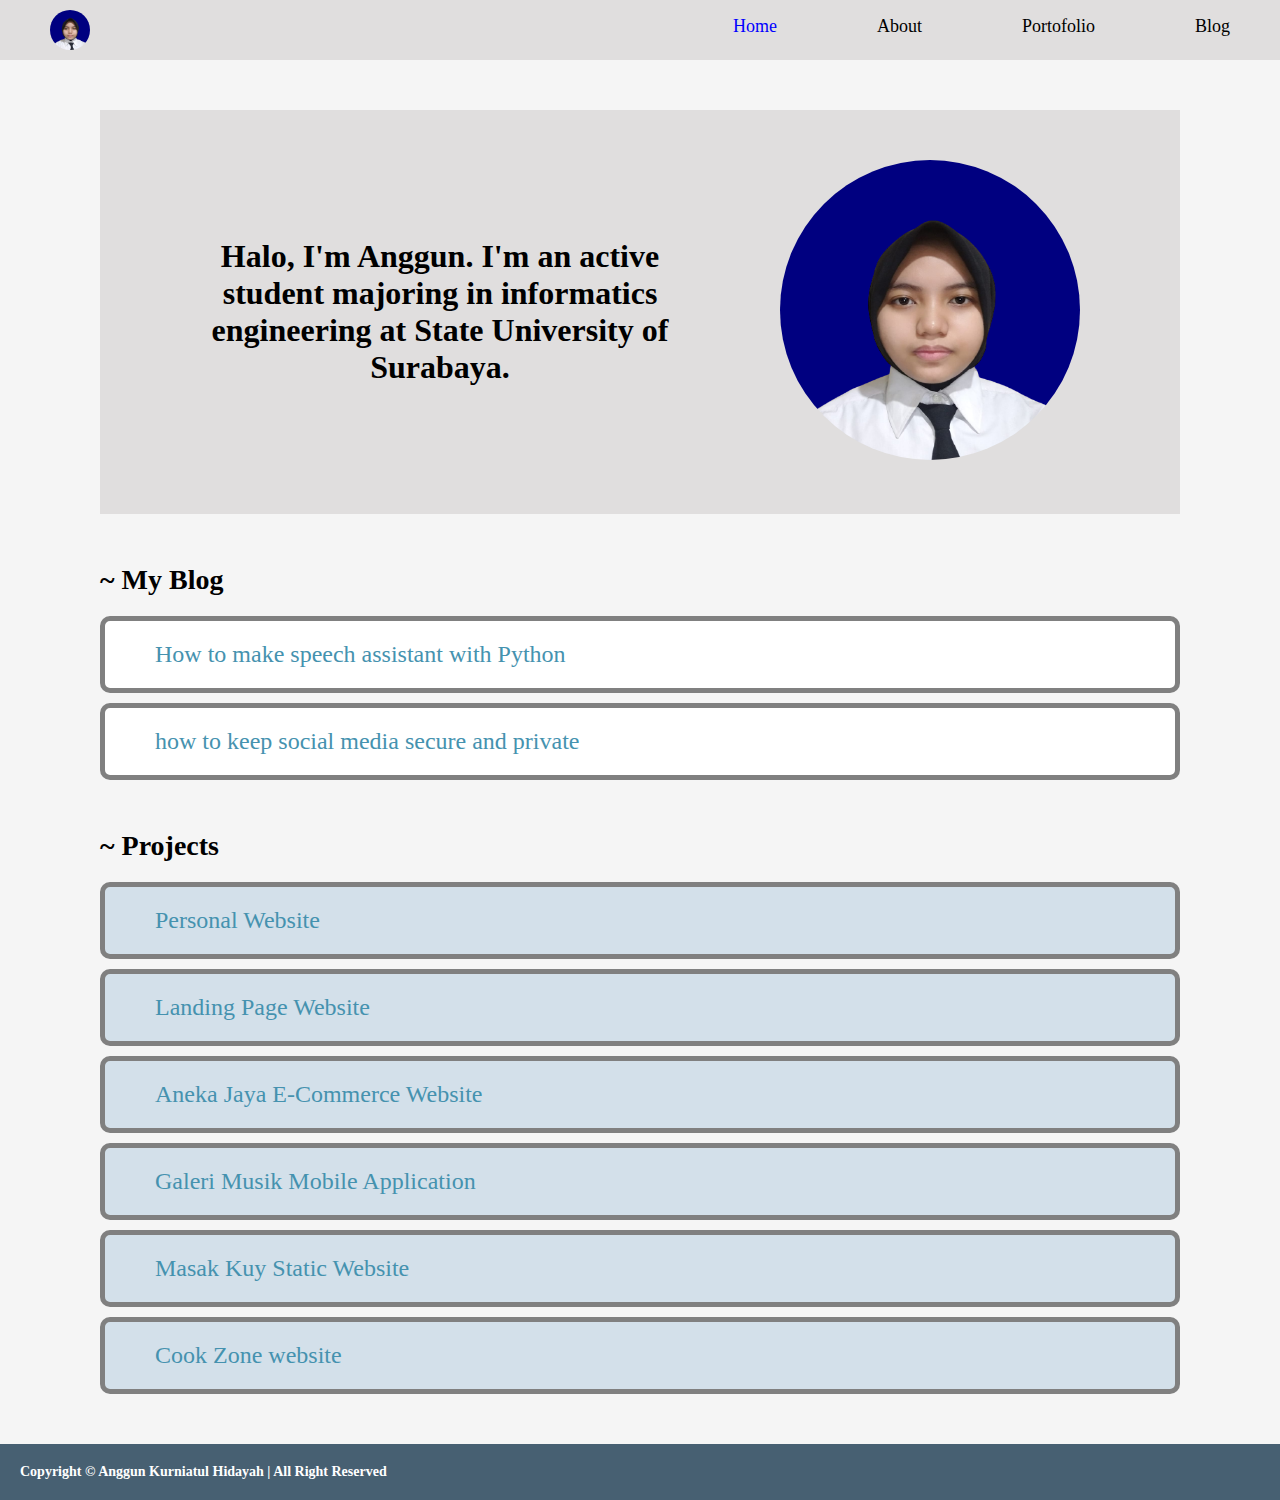
<file: index.html>
<!DOCTYPE html>
<html lang="en">
<head>
    <meta charset="UTF-8">
    <meta http-equiv="X-UA-Compatible" content="IE=edge">
    <meta name="viewport" content="width=device-width, initial-scale=1.0">
    <title>Anggun Kurniatul Hidayah | Home</title>
    <link rel="stylesheet" href="style.css">
</head>
<body>
    <header>
        <img src="img/IMG-20211105-WA0013-removebg-previewa.png" alt="">
        <nav>
            <ul>
                <li class="menu">
                    <a id="home" href="index.html">Home</a>
                </li>
                <li class="menu">
                    <a href="about.html">About</a>
                </li>
                <li class="menu">
                    <a href="portofolio.html">Portofolio</a>
                </li>
                <li class="menu">
                    <a href="blog.html">Blog</a>
                </li>
            </ul>
        </nav>
    </header>

    <main>
        <div id="intro">
            <div>
                <h1>Halo, I'm Anggun. I'm an active student majoring in informatics engineering at State University of Surabaya.</h1>
            </div>
            <div>
                <img src="img/IMG-20211105-WA0013-removebg-previewa.png" alt="">
            </div>
        </div>
        <div class="blog">
            <h2>~ My Blog</h2>
            <div class="blog-1">
                <ul>
                    <li class="blog-2"><a href="blog1.html">How to make speech assistant with Python</a></li>
                    <li class="blog-2"><a href="blog2.html">how to keep social media secure and private</a></li>
                </ul>
            </div>
        </div>
        <div class="portofolio">
            <h2>~ Projects</h2>
            <div class="portofolio-1">
                <ul>
                    <li class="portofolio-2"><a href="https://github.com/AnggunKurniatul/Technical-Project-Assignment-1">Personal Website</a></li>
                    <li class="portofolio-2"><a href="https://github.com/AnggunKurniatul/Tugas-Landing-Page-Website">Landing Page Website</a></li>
                    <li class="portofolio-2"><a href="https://github.com/dfs1983/anekajaya_web">Aneka Jaya E-Commerce Website</a></li>
                    <li class="portofolio-2"><a href="https://github.com/dfs1983/kelompok7_flutter">Galeri Musik Mobile Application</a></li>
                    <li class="portofolio-2"><a href="https://github.com/AnggunKurniatul/UTS-Pemrograman-Web">Masak Kuy Static Website</a></li>
                    <li class="portofolio-2"><a href="https://websitekami.wixsite.com/cookzone">Cook Zone website</a></li>
                </ul>
            </div>
        </div>
    </main>
    <footer>
        <div class="footer-container">
          <h6>Copyright © Anggun Kurniatul Hidayah | All Right Reserved</h6>
        </div>
    </footer>
</body>
</html>
</file>
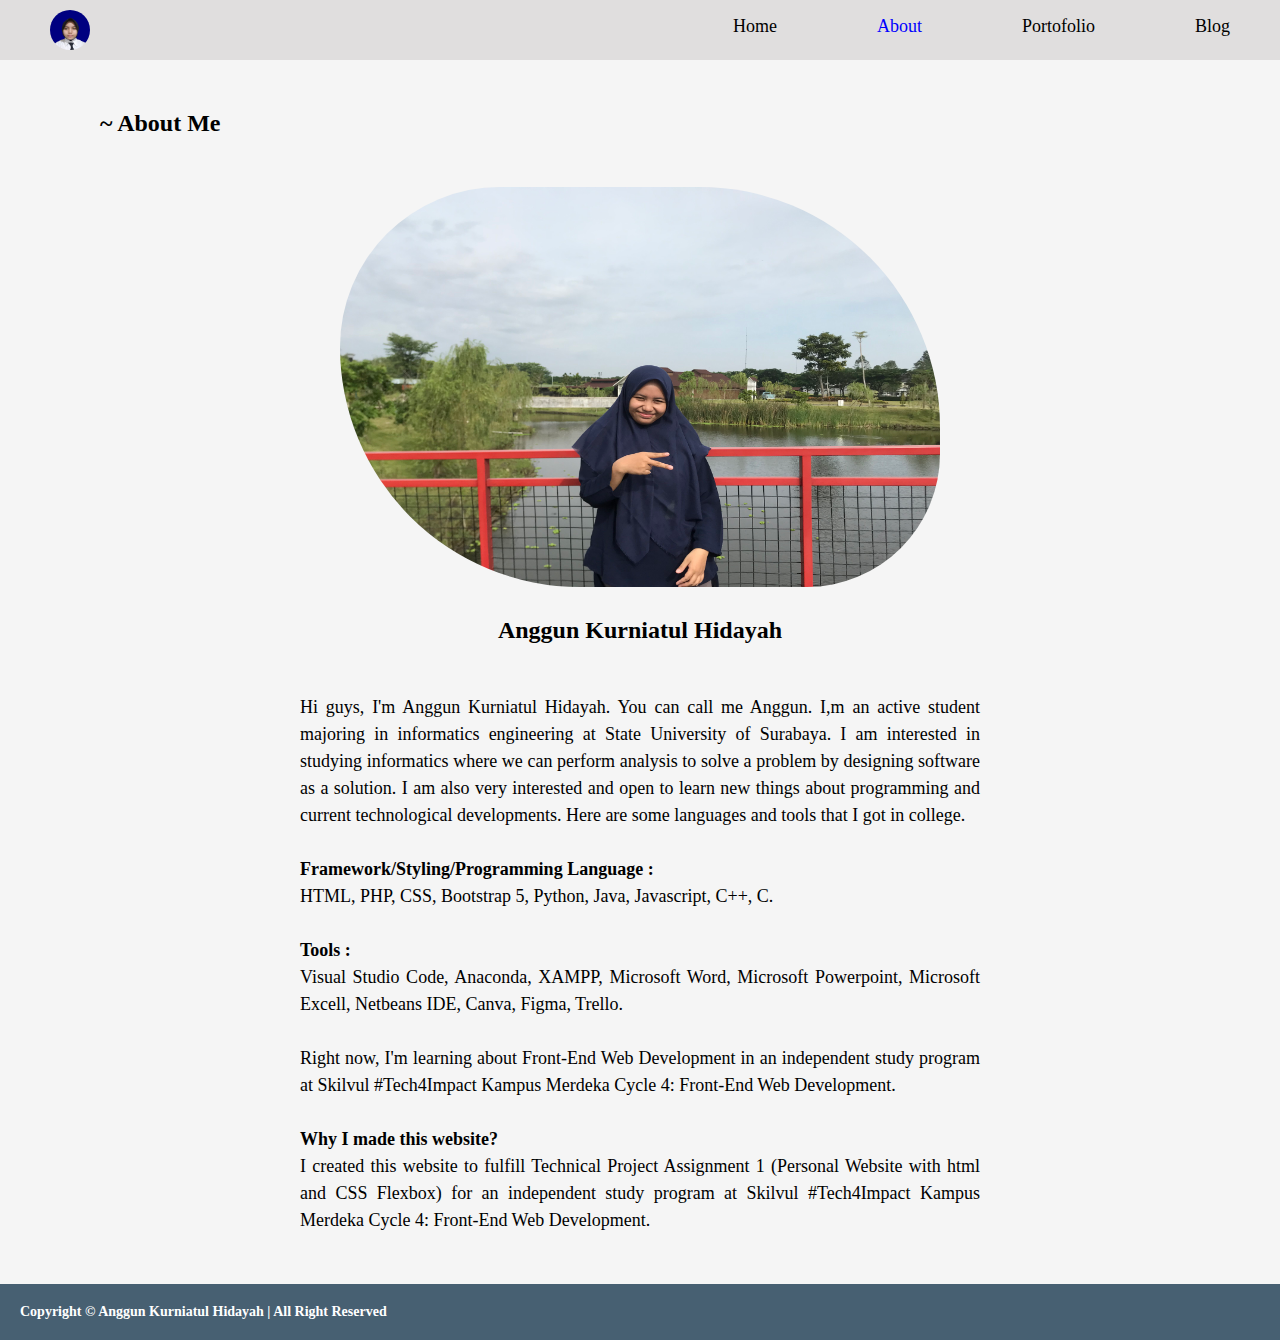
<file: about.html>
<!DOCTYPE html>
<html lang="en">
<head>
    <meta charset="UTF-8">
    <meta http-equiv="X-UA-Compatible" content="IE=edge">
    <meta name="viewport" content="width=device-width, initial-scale=1.0">
    <title>Anggun Kurniatul Hidayah | About</title>
    <link rel="stylesheet" href="style.css">
</head>
<body>
    <header>
        <img src="img/IMG-20211105-WA0013-removebg-previewa.png" alt="">
        <nav>
            <ul>
                <li class="menu">
                    <a href="index.html">Home</a>
                </li>
                <li class="menu">
                    <a id="home" href="about.html">About</a>
                </li>
                <li class="menu">
                    <a href="portofolio.html">Portofolio</a>
                </li>
                <li class="menu">
                    <a href="blog.html">Blog</a>
                </li>
            </ul>
        </nav>
    </header>
    <main>
        <div class="about">
            <h2>~ About Me</h2>
            <div id="about">
                <img src="img/IMG_3284.jpg" alt="">
                <h3>Anggun Kurniatul Hidayah</h3>
            </div>
            <p>Hi guys, I'm Anggun Kurniatul Hidayah. You can call me Anggun. I,m an active student majoring in informatics engineering at State University of 
                Surabaya. I am interested in studying informatics where we can perform analysis to solve a problem by designing 
                software as a solution. I am also very interested and open to learn new things about programming and current 
                technological developments. Here are some languages ​​and tools that I got in college.<br><br>
                <b>Framework/Styling/Programming Language :</b><br>HTML, PHP, CSS, Bootstrap 5, Python, Java, Javascript, C++, C.<br>
                <br><b>Tools :</b><br>Visual Studio Code, Anaconda, XAMPP, Microsoft Word, Microsoft Powerpoint, Microsoft Excell, Netbeans IDE, Canva, Figma, 
                Trello.<br><br>Right now, I'm learning about Front-End Web Development in an independent study program at Skilvul #Tech4Impact Kampus Merdeka Cycle 4: Front-End Web Development.<br>
                <br><b>Why I made this website?</b><br>I created this website to fulfill Technical Project Assignment 1 (Personal Website with html and CSS Flexbox) for an independent study program at Skilvul #Tech4Impact Kampus Merdeka Cycle 4: Front-End Web Development.
            </p>
        </div>
    </main>
    <footer>
        <div class="footer-container">
          <h6>Copyright © Anggun Kurniatul Hidayah | All Right Reserved</h6>
        </div>
    </footer>
</body>
</html>
</file>
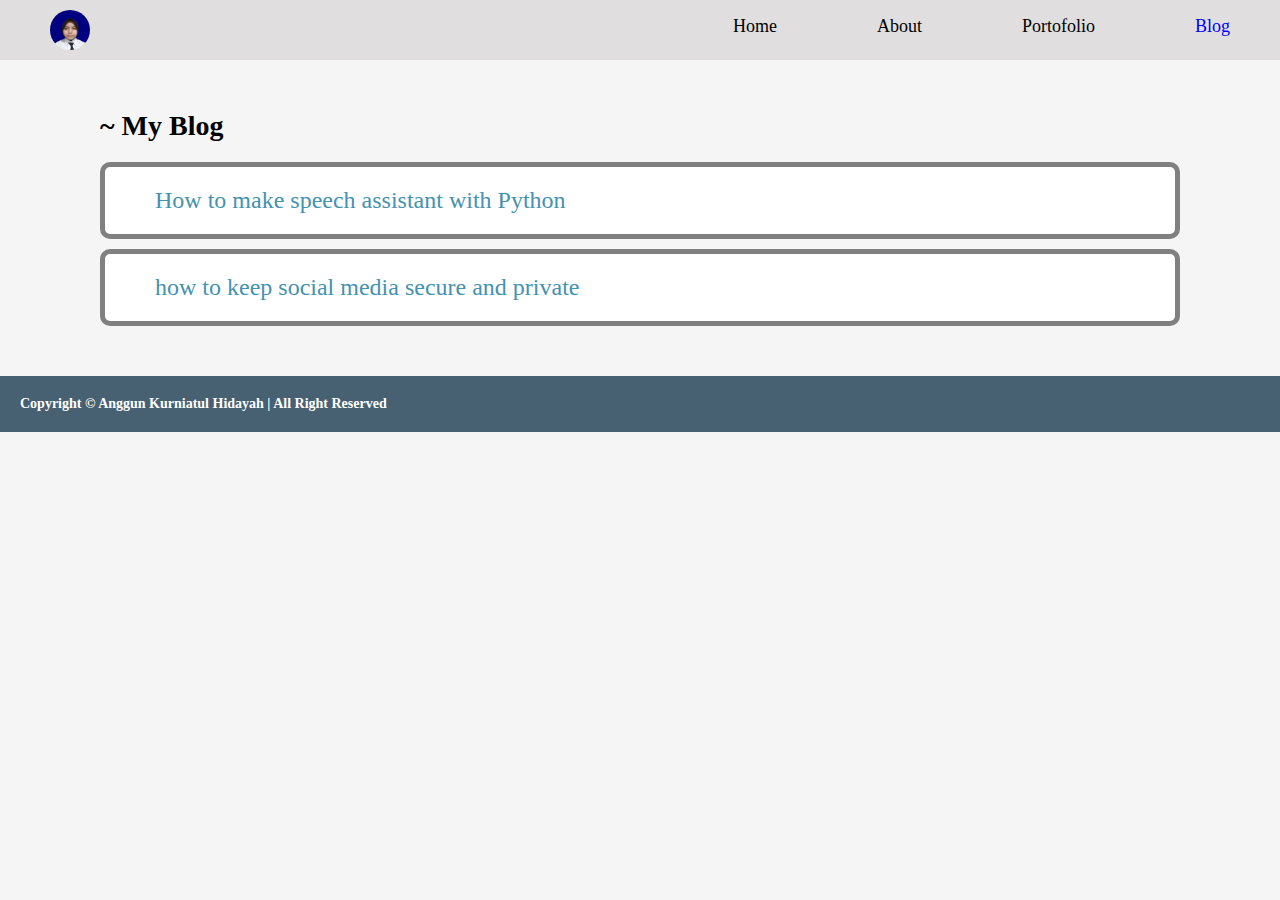
<file: blog.html>
<!DOCTYPE html>
<html lang="en">
<head>
    <meta charset="UTF-8">
    <meta http-equiv="X-UA-Compatible" content="IE=edge">
    <meta name="viewport" content="width=device-width, initial-scale=1.0">
    <title>Anggun Kurniatul Hidayah | Blog</title>
    <link rel="stylesheet" href="style.css">
</head>
<body>
    <header>
        <img src="img/IMG-20211105-WA0013-removebg-previewa.png" alt="">
        <nav>
            <ul>
                <li class="menu">
                    <a href="index.html">Home</a>
                </li>
                <li class="menu">
                    <a href="about.html">About</a>
                </li>
                <li class="menu">
                    <a href="portofolio.html">Portofolio</a>
                </li>
                <li class="menu">
                    <a id="home" href="blog.html">Blog</a>
                </li>
            </ul>
        </nav>
    </header>
    <main>
        <div class="blog">
            <h2>~ My Blog</h2>
            <div class="blog-1">
                <ul>
                    <li class="blog-2"><a href="blog1.html">How to make speech assistant with Python</a></li>
                    <li class="blog-2"><a href="blog2.html">how to keep social media secure and private</a></li>
                </ul>
            </div>
        </div>
    </main>
    <footer>
        <div class="footer-container">
          <h6>Copyright © Anggun Kurniatul Hidayah | All Right Reserved</h6>
        </div>
    </footer>
</body>
</html>
</file>
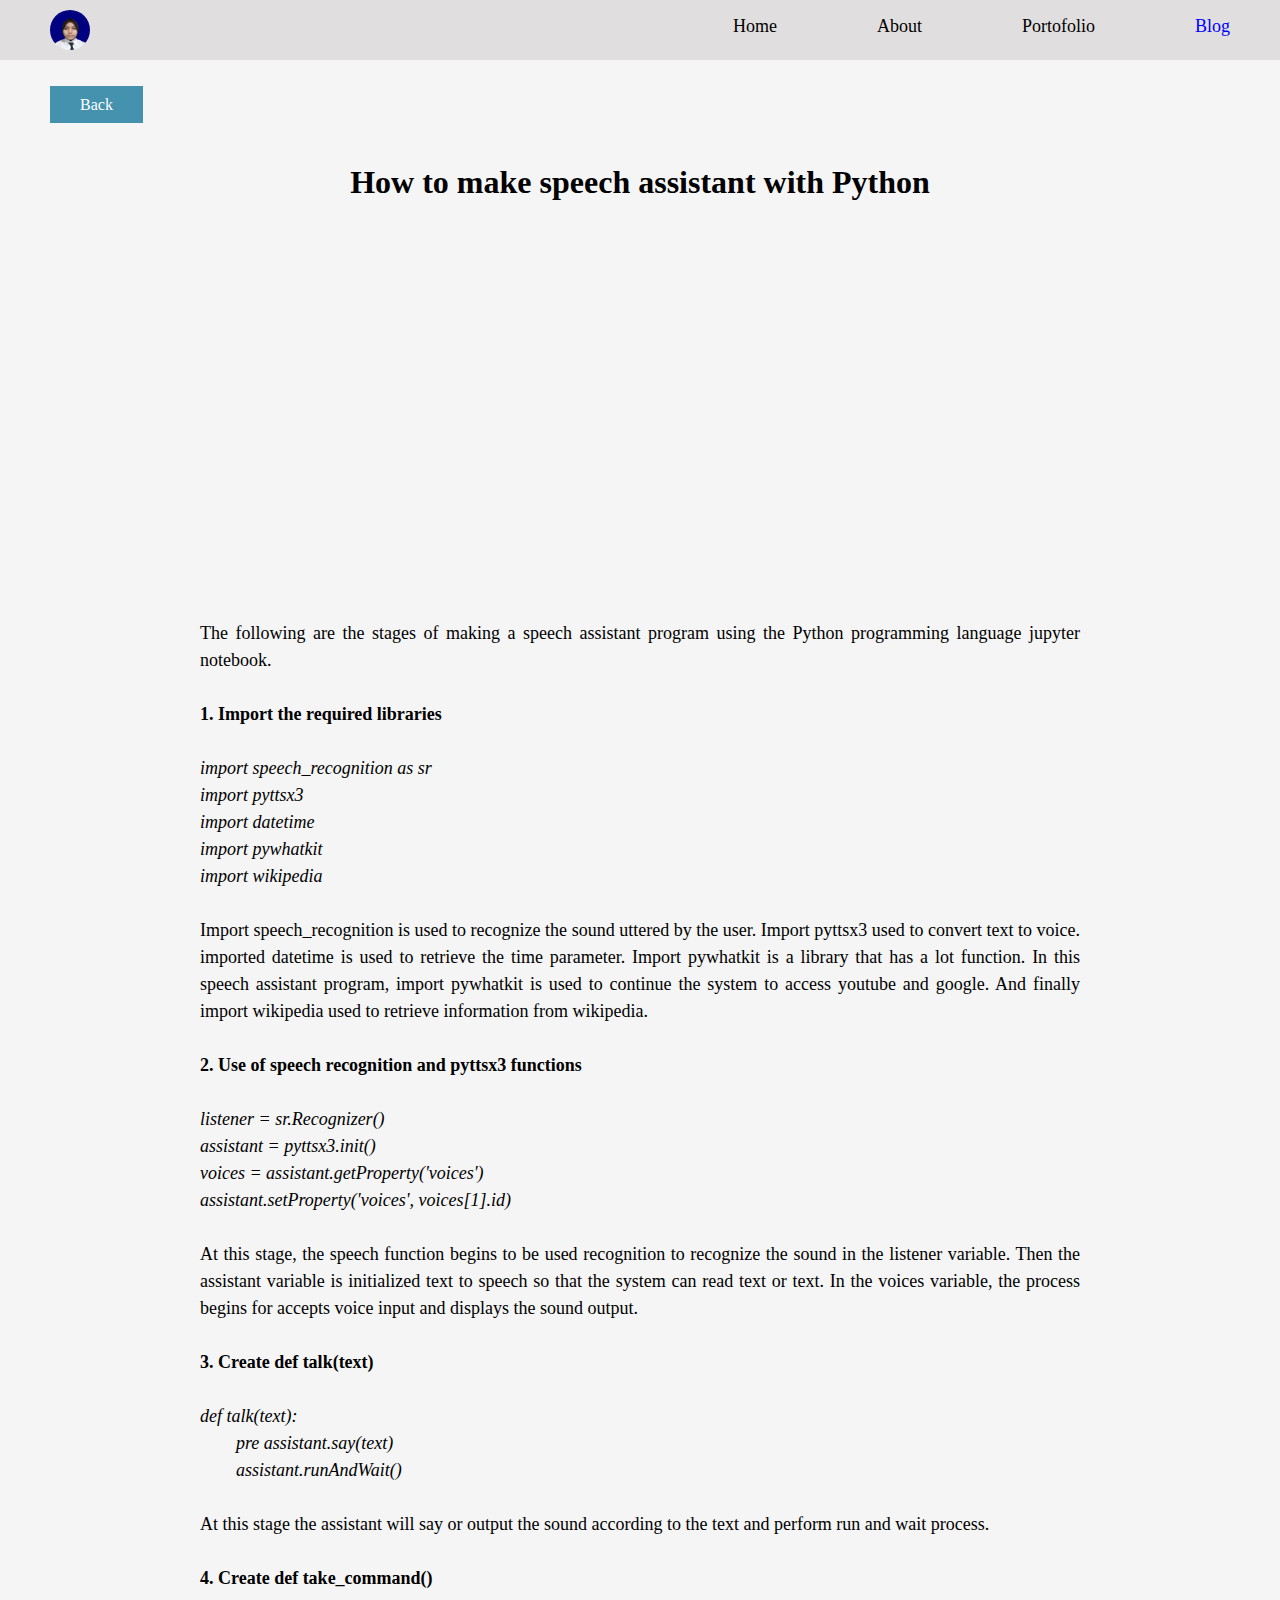
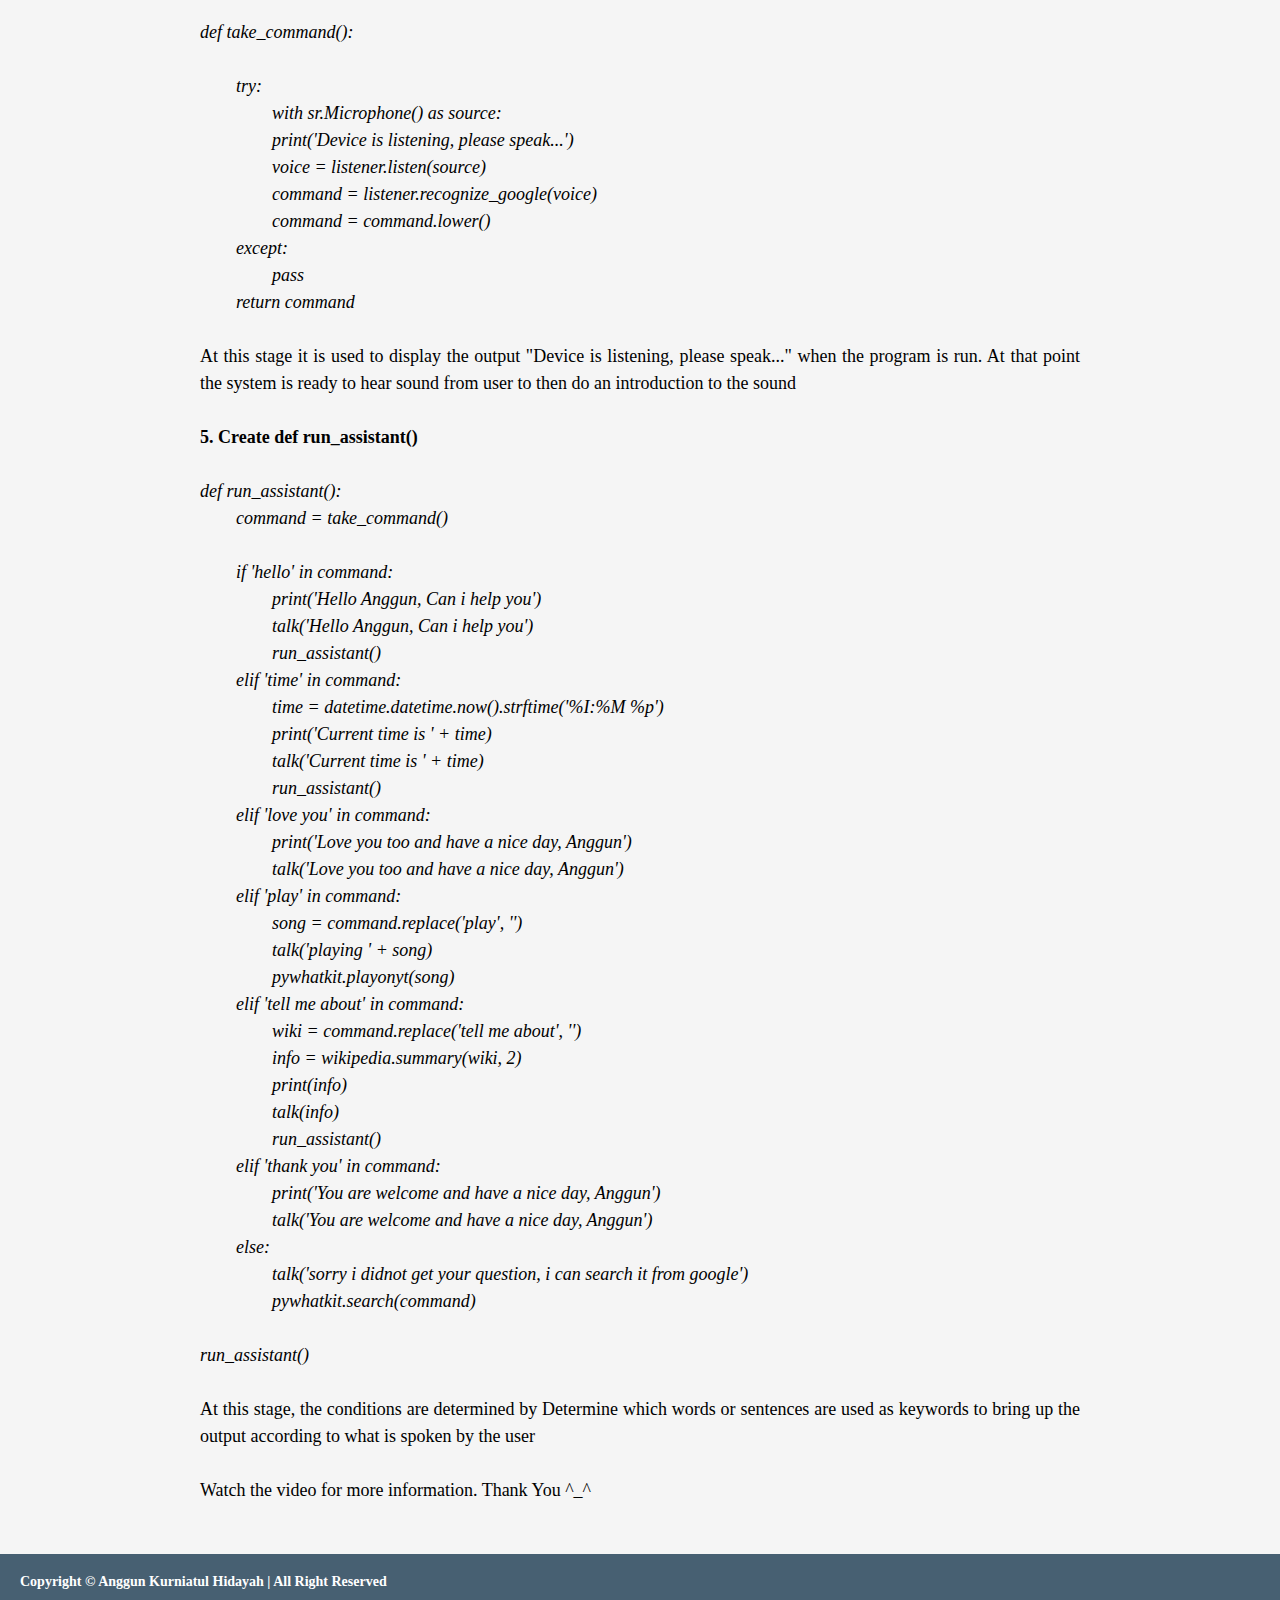
<file: blog1.html>
<!DOCTYPE html>
<html lang="en">
<head>
    <meta charset="UTF-8">
    <meta http-equiv="X-UA-Compatible" content="IE=edge">
    <meta name="viewport" content="width=device-width, initial-scale=1.0">
    <title>Anggun Kurniatul Hidayah | Blog</title>
    <link rel="stylesheet" href="style.css">
</head>
<body>
    <header>
        <img src="img/IMG-20211105-WA0013-removebg-previewa.png" alt="">
        <nav>
            <ul>
                <li class="menu">
                    <a href="index.html">Home</a>
                </li>
                <li class="menu">
                    <a href="about.html">About</a>
                </li>
                <li class="menu">
                    <a href="portofolio.html">Portofolio</a>
                </li>
                <li class="menu">
                    <a id="home" href="blog.html">Blog</a>
                </li>
            </ul>
        </nav>
    </header>
    <main>
        <br>
        <br>
        <a class="back" href="blog.html">Back</a>
        <h1>How to make speech assistant with Python</h1>
        <div>
            <iframe width="560" height="315" src="https://www.youtube.com/embed/kqv7SF1i1Os" frameborder="0" allow="autoplay; encrypted-media" allowfullscreen></iframe>
        </div>
        <p>The following are the stages of making a speech assistant program
            using the Python programming language
            jupyter notebook. <br><br>
            <b>1. Import the required libraries</b><br>
            <br><i>import speech_recognition as sr
            <br>import pyttsx3
            <br>import datetime
            <br>import pywhatkit
            <br>import wikipedia<br></i>
            <br>Import speech_recognition is used to recognize
            the sound uttered by the user. Import pyttsx3
            used to convert text to voice. imported
            datetime is used to retrieve the time parameter.
            Import pywhatkit is a library that has a lot
            function. In this speech assistant program, import pywhatkit is used to continue the system to access
            youtube and google. And finally import wikipedia
            used to retrieve information from wikipedia.<br>
            <br><b>2. Use of speech recognition and pyttsx3 functions<br></b>
            <br><i>listener = sr.Recognizer()
            <br>assistant = pyttsx3.init()
            <br>voices = assistant.getProperty('voices')
            <br>assistant.setProperty('voices', voices[1].id)<br></i>
            <br>At this stage, the speech function begins to be used
            recognition to recognize the sound in the listener variable.
            Then the assistant variable is initialized
            text to speech so that the system can read text or
            text. In the voices variable, the process begins for
            accepts voice input and displays the sound output.<br>
            <br><b>3. Create def talk(text)</b><br>
            <br><i>def talk(text):
            <br>&nbsp;&nbsp;&nbsp;&nbsp;&nbsp;&nbsp;&nbsp;&nbsp;pre assistant.say(text)
            <br>&nbsp;&nbsp;&nbsp;&nbsp;&nbsp;&nbsp;&nbsp;&nbsp;assistant.runAndWait()</i><br>
            <br>At this stage the assistant will say or
            output the sound according to the text and perform
            run and wait process.<br>
            <br><b>4. Create def take_command()</b><br>
            <br><i>def take_command():
            <br>
                <br>&nbsp;&nbsp;&nbsp;&nbsp;&nbsp;&nbsp;&nbsp;&nbsp;try:
                    <br>&nbsp;&nbsp;&nbsp;&nbsp;&nbsp;&nbsp;&nbsp;&nbsp;&nbsp;&nbsp;&nbsp;&nbsp;&nbsp;&nbsp;&nbsp;&nbsp;with sr.Microphone() as source:
                    <br>&nbsp;&nbsp;&nbsp;&nbsp;&nbsp;&nbsp;&nbsp;&nbsp;&nbsp;&nbsp;&nbsp;&nbsp;&nbsp;&nbsp;&nbsp;&nbsp;print('Device is listening, please speak...')
                    <br>&nbsp;&nbsp;&nbsp;&nbsp;&nbsp;&nbsp;&nbsp;&nbsp;&nbsp;&nbsp;&nbsp;&nbsp;&nbsp;&nbsp;&nbsp;&nbsp;voice = listener.listen(source)
                    <br>&nbsp;&nbsp;&nbsp;&nbsp;&nbsp;&nbsp;&nbsp;&nbsp;&nbsp;&nbsp;&nbsp;&nbsp;&nbsp;&nbsp;&nbsp;&nbsp;command = listener.recognize_google(voice)
                    <br>&nbsp;&nbsp;&nbsp;&nbsp;&nbsp;&nbsp;&nbsp;&nbsp;&nbsp;&nbsp;&nbsp;&nbsp;&nbsp;&nbsp;&nbsp;&nbsp;command = command.lower()
                <br>&nbsp;&nbsp;&nbsp;&nbsp;&nbsp;&nbsp;&nbsp;&nbsp;except:
                    <br>&nbsp;&nbsp;&nbsp;&nbsp;&nbsp;&nbsp;&nbsp;&nbsp;&nbsp;&nbsp;&nbsp;&nbsp;&nbsp;&nbsp;&nbsp;&nbsp;pass
                <br>&nbsp;&nbsp;&nbsp;&nbsp;&nbsp;&nbsp;&nbsp;&nbsp;return command</i><br>
            <br>At this stage it is used to display the output
            "Device is listening, please speak..." when the program is run.
            At that point the system is ready to hear sound from
            user to then do an introduction to
            the sound<br>
            <br><b>5. Create def run_assistant()</b><br>
            <br><i>def run_assistant():
                <br>&nbsp;&nbsp;&nbsp;&nbsp;&nbsp;&nbsp;&nbsp;&nbsp;command = take_command()
                <br>
                <br>&nbsp;&nbsp;&nbsp;&nbsp;&nbsp;&nbsp;&nbsp;&nbsp;if 'hello' in command:
                    <br>&nbsp;&nbsp;&nbsp;&nbsp;&nbsp;&nbsp;&nbsp;&nbsp;&nbsp;&nbsp;&nbsp;&nbsp;&nbsp;&nbsp;&nbsp;&nbsp;print('Hello Anggun, Can i help you')
                    <br>&nbsp;&nbsp;&nbsp;&nbsp;&nbsp;&nbsp;&nbsp;&nbsp;&nbsp;&nbsp;&nbsp;&nbsp;&nbsp;&nbsp;&nbsp;&nbsp;talk('Hello Anggun, Can i help you')
                    <br>&nbsp;&nbsp;&nbsp;&nbsp;&nbsp;&nbsp;&nbsp;&nbsp;&nbsp;&nbsp;&nbsp;&nbsp;&nbsp;&nbsp;&nbsp;&nbsp;run_assistant()
                <br>&nbsp;&nbsp;&nbsp;&nbsp;&nbsp;&nbsp;&nbsp;&nbsp;elif 'time' in command:
                    <br>&nbsp;&nbsp;&nbsp;&nbsp;&nbsp;&nbsp;&nbsp;&nbsp;&nbsp;&nbsp;&nbsp;&nbsp;&nbsp;&nbsp;&nbsp;&nbsp;time = datetime.datetime.now().strftime('%I:%M %p')
                    <br>&nbsp;&nbsp;&nbsp;&nbsp;&nbsp;&nbsp;&nbsp;&nbsp;&nbsp;&nbsp;&nbsp;&nbsp;&nbsp;&nbsp;&nbsp;&nbsp;print('Current time is ' + time)
                    <br>&nbsp;&nbsp;&nbsp;&nbsp;&nbsp;&nbsp;&nbsp;&nbsp;&nbsp;&nbsp;&nbsp;&nbsp;&nbsp;&nbsp;&nbsp;&nbsp;talk('Current time is ' + time)
                    <br>&nbsp;&nbsp;&nbsp;&nbsp;&nbsp;&nbsp;&nbsp;&nbsp;&nbsp;&nbsp;&nbsp;&nbsp;&nbsp;&nbsp;&nbsp;&nbsp;run_assistant()
                <br>&nbsp;&nbsp;&nbsp;&nbsp;&nbsp;&nbsp;&nbsp;&nbsp;elif 'love you' in command:
                    <br>&nbsp;&nbsp;&nbsp;&nbsp;&nbsp;&nbsp;&nbsp;&nbsp;&nbsp;&nbsp;&nbsp;&nbsp;&nbsp;&nbsp;&nbsp;&nbsp;print('Love you too and have a nice day, Anggun')
                    <br>&nbsp;&nbsp;&nbsp;&nbsp;&nbsp;&nbsp;&nbsp;&nbsp;&nbsp;&nbsp;&nbsp;&nbsp;&nbsp;&nbsp;&nbsp;&nbsp;talk('Love you too and have a nice day, Anggun')
                <br>&nbsp;&nbsp;&nbsp;&nbsp;&nbsp;&nbsp;&nbsp;&nbsp;elif 'play' in command:
                    <br>&nbsp;&nbsp;&nbsp;&nbsp;&nbsp;&nbsp;&nbsp;&nbsp;&nbsp;&nbsp;&nbsp;&nbsp;&nbsp;&nbsp;&nbsp;&nbsp;song = command.replace('play', '')
                    <br>&nbsp;&nbsp;&nbsp;&nbsp;&nbsp;&nbsp;&nbsp;&nbsp;&nbsp;&nbsp;&nbsp;&nbsp;&nbsp;&nbsp;&nbsp;&nbsp;talk('playing ' + song)
                    <br>&nbsp;&nbsp;&nbsp;&nbsp;&nbsp;&nbsp;&nbsp;&nbsp;&nbsp;&nbsp;&nbsp;&nbsp;&nbsp;&nbsp;&nbsp;&nbsp;pywhatkit.playonyt(song)
                <br>&nbsp;&nbsp;&nbsp;&nbsp;&nbsp;&nbsp;&nbsp;&nbsp;elif 'tell me about' in command:
                    <br>&nbsp;&nbsp;&nbsp;&nbsp;&nbsp;&nbsp;&nbsp;&nbsp;&nbsp;&nbsp;&nbsp;&nbsp;&nbsp;&nbsp;&nbsp;&nbsp;wiki = command.replace('tell me about', '')
                    <br>&nbsp;&nbsp;&nbsp;&nbsp;&nbsp;&nbsp;&nbsp;&nbsp;&nbsp;&nbsp;&nbsp;&nbsp;&nbsp;&nbsp;&nbsp;&nbsp;info = wikipedia.summary(wiki, 2)
                    <br>&nbsp;&nbsp;&nbsp;&nbsp;&nbsp;&nbsp;&nbsp;&nbsp;&nbsp;&nbsp;&nbsp;&nbsp;&nbsp;&nbsp;&nbsp;&nbsp;print(info)
                    <br>&nbsp;&nbsp;&nbsp;&nbsp;&nbsp;&nbsp;&nbsp;&nbsp;&nbsp;&nbsp;&nbsp;&nbsp;&nbsp;&nbsp;&nbsp;&nbsp;talk(info)
                    <br>&nbsp;&nbsp;&nbsp;&nbsp;&nbsp;&nbsp;&nbsp;&nbsp;&nbsp;&nbsp;&nbsp;&nbsp;&nbsp;&nbsp;&nbsp;&nbsp;run_assistant()
                <br>&nbsp;&nbsp;&nbsp;&nbsp;&nbsp;&nbsp;&nbsp;&nbsp;elif 'thank you' in command:
                    <br>&nbsp;&nbsp;&nbsp;&nbsp;&nbsp;&nbsp;&nbsp;&nbsp;&nbsp;&nbsp;&nbsp;&nbsp;&nbsp;&nbsp;&nbsp;&nbsp;print('You are welcome and have a nice day, Anggun')
                    <br>&nbsp;&nbsp;&nbsp;&nbsp;&nbsp;&nbsp;&nbsp;&nbsp;&nbsp;&nbsp;&nbsp;&nbsp;&nbsp;&nbsp;&nbsp;&nbsp;talk('You are welcome and have a nice day, Anggun')
                <br>&nbsp;&nbsp;&nbsp;&nbsp;&nbsp;&nbsp;&nbsp;&nbsp;else:
                    <br>&nbsp;&nbsp;&nbsp;&nbsp;&nbsp;&nbsp;&nbsp;&nbsp;&nbsp;&nbsp;&nbsp;&nbsp;&nbsp;&nbsp;&nbsp;&nbsp;talk('sorry i didnot get your question, i can search it from google')
                    <br>&nbsp;&nbsp;&nbsp;&nbsp;&nbsp;&nbsp;&nbsp;&nbsp;&nbsp;&nbsp;&nbsp;&nbsp;&nbsp;&nbsp;&nbsp;&nbsp;pywhatkit.search(command)
                <br>    
            <br>run_assistant()</i><br>
            <br>At this stage, the conditions are determined by
            Determine which words or sentences are used as keywords
            to bring up the output according to what is
            spoken by the user<br>
            <br>Watch the video for more information. Thank You ^_^
        </p>
    </main>
    <footer>
        <div class="footer-container">
          <h6>Copyright © Anggun Kurniatul Hidayah | All Right Reserved</h6>
        </div>
    </footer>
</body>
</html>
</file>
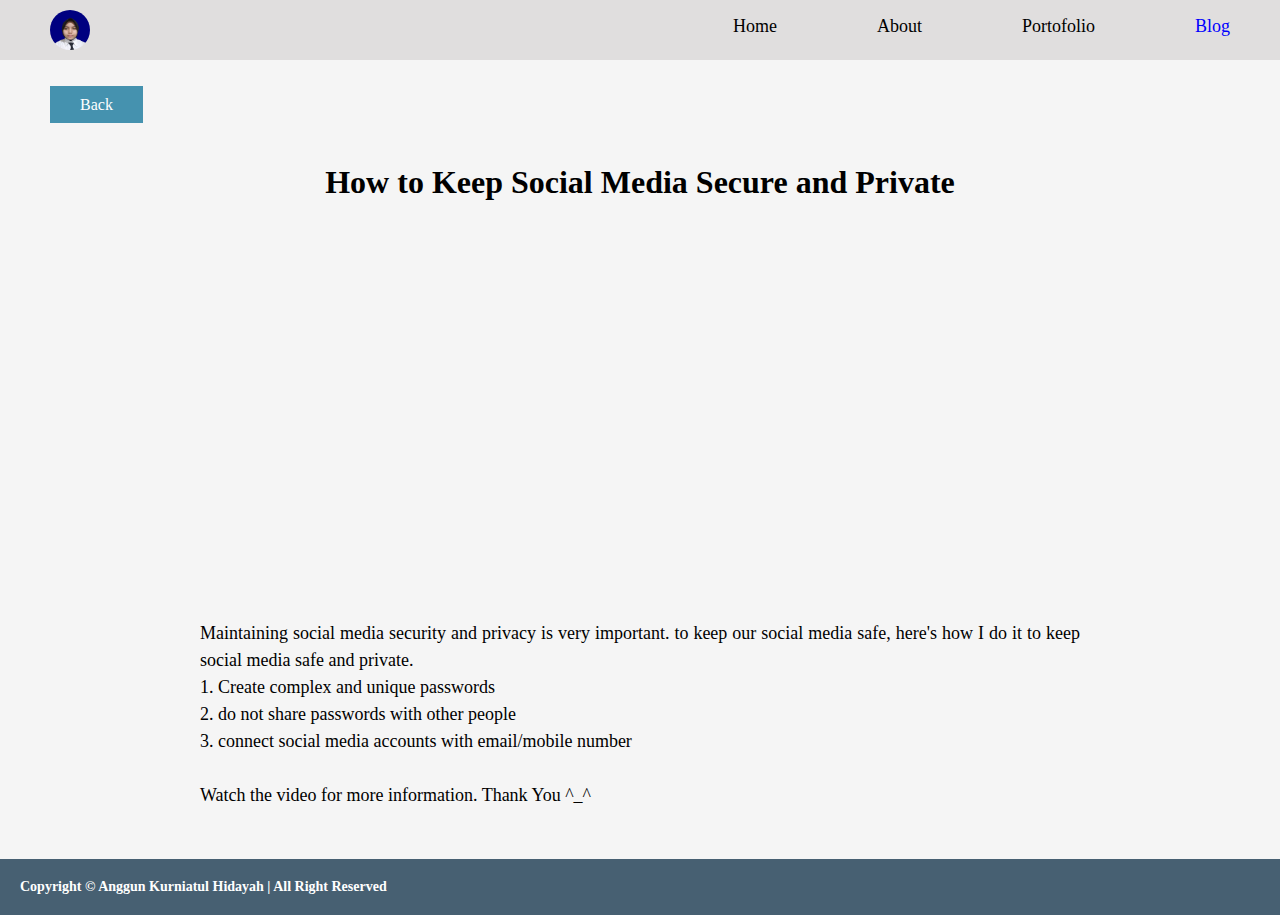
<file: blog2.html>
<!DOCTYPE html>
<html lang="en">
<head>
    <meta charset="UTF-8">
    <meta http-equiv="X-UA-Compatible" content="IE=edge">
    <meta name="viewport" content="width=device-width, initial-scale=1.0">
    <title>Anggun Kurniatul Hidayah | Blog</title>
    <link rel="stylesheet" href="style.css">
</head>
<body>
    <header>
        <img src="img/IMG-20211105-WA0013-removebg-previewa.png" alt="">
        <nav>
            <ul>
                <li class="menu">
                    <a href="index.html">Home</a>
                </li>
                <li class="menu">
                    <a href="about.html">About</a>
                </li>
                <li class="menu">
                    <a href="portofolio.html">Portofolio</a>
                </li>
                <li class="menu">
                    <a id="home" href="blog.html">Blog</a>
                </li>
            </ul>
        </nav>
    </header>
    <main>
        <br>
        <br>
        <a class="back" href="blog.html">Back</a>
        <h1>How to Keep Social Media Secure and Private</h1>
        <div>
            <iframe width="560" height="315" src="https://www.youtube.com/embed/uUxAAU594WM" frameborder="0" allow="autoplay; encrypted-media" allowfullscreen></iframe>
        </div>
        <p>Maintaining social media security and privacy is very important. to keep our social media safe, here's how I do it to keep social media safe and private.<br>1. Create complex and unique passwords<br>2. do not share passwords with other people<br>3. connect social media accounts with email/mobile number<br><br>Watch the video for more information. Thank You ^_^</p>
    </main>
    <footer>
        <div class="footer-container">
          <h6>Copyright © Anggun Kurniatul Hidayah | All Right Reserved</h6>
        </div>
    </footer>
</body>
</html>
</file>
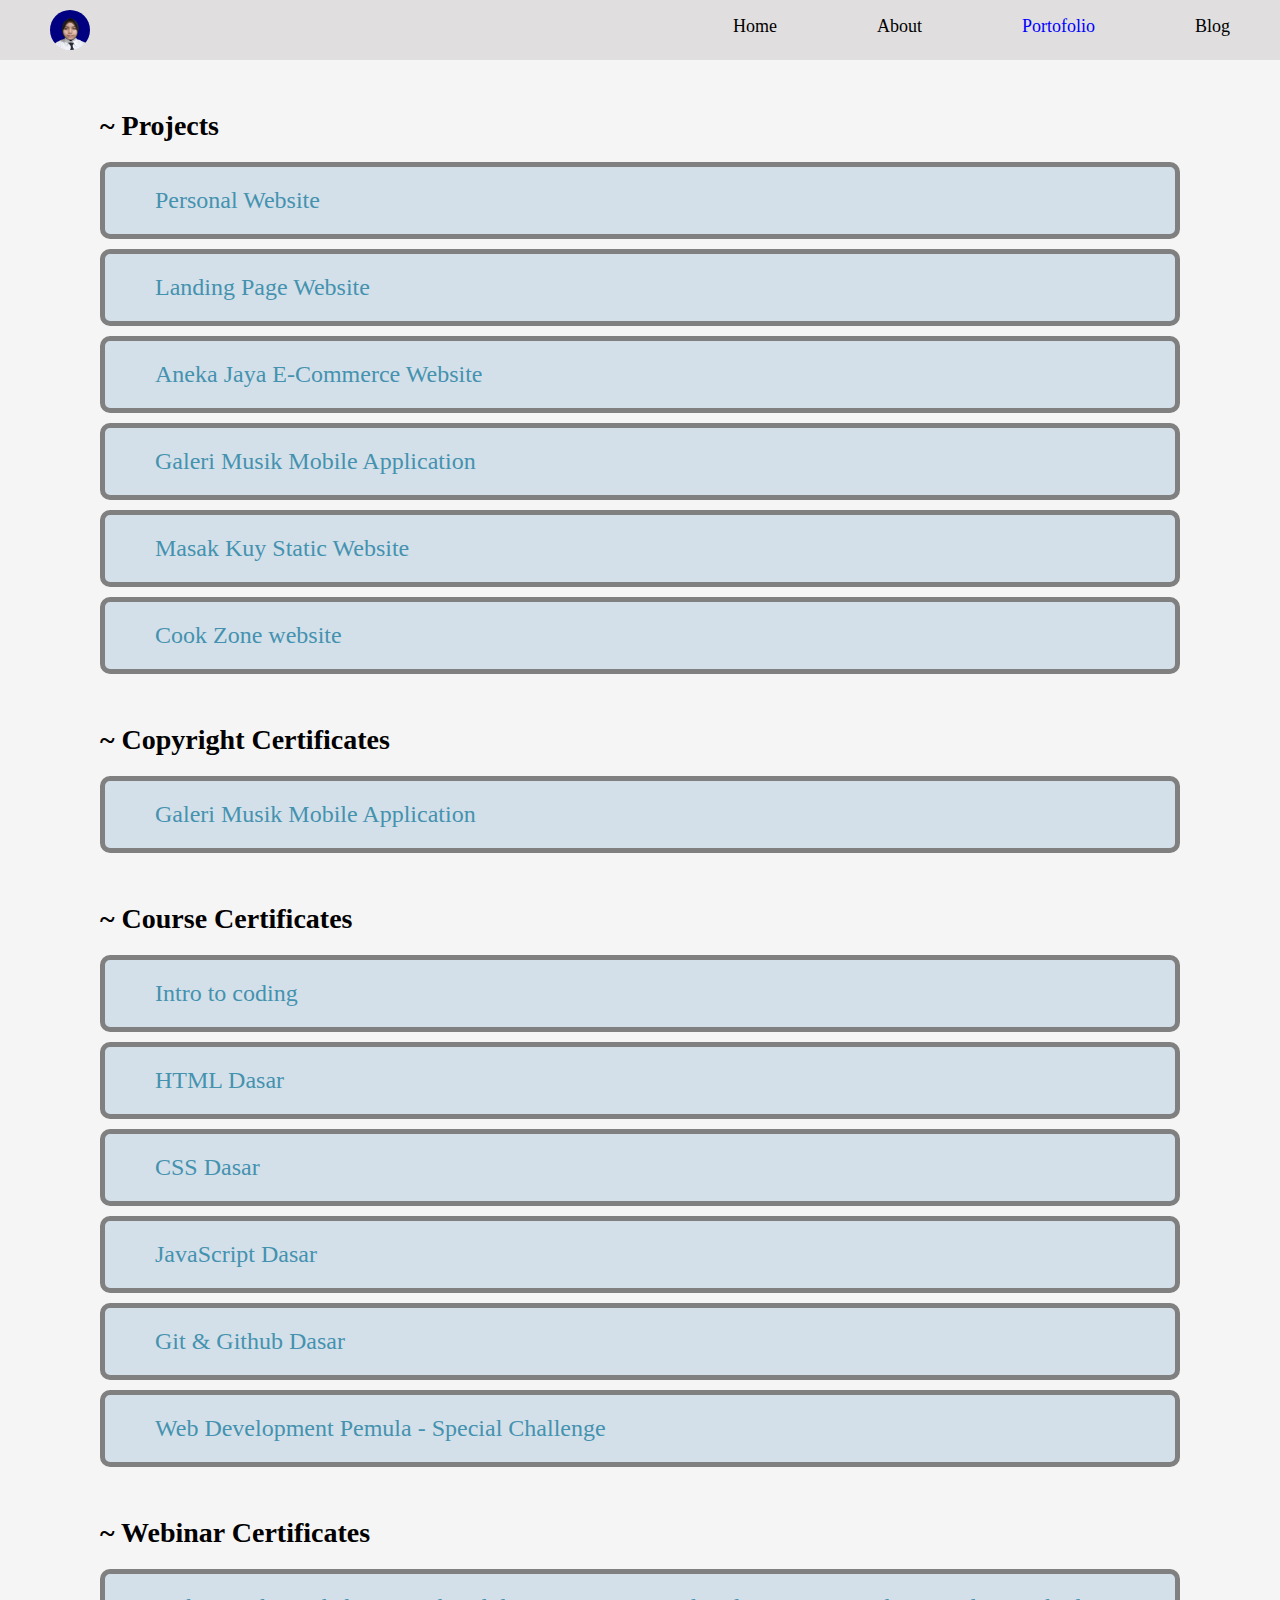
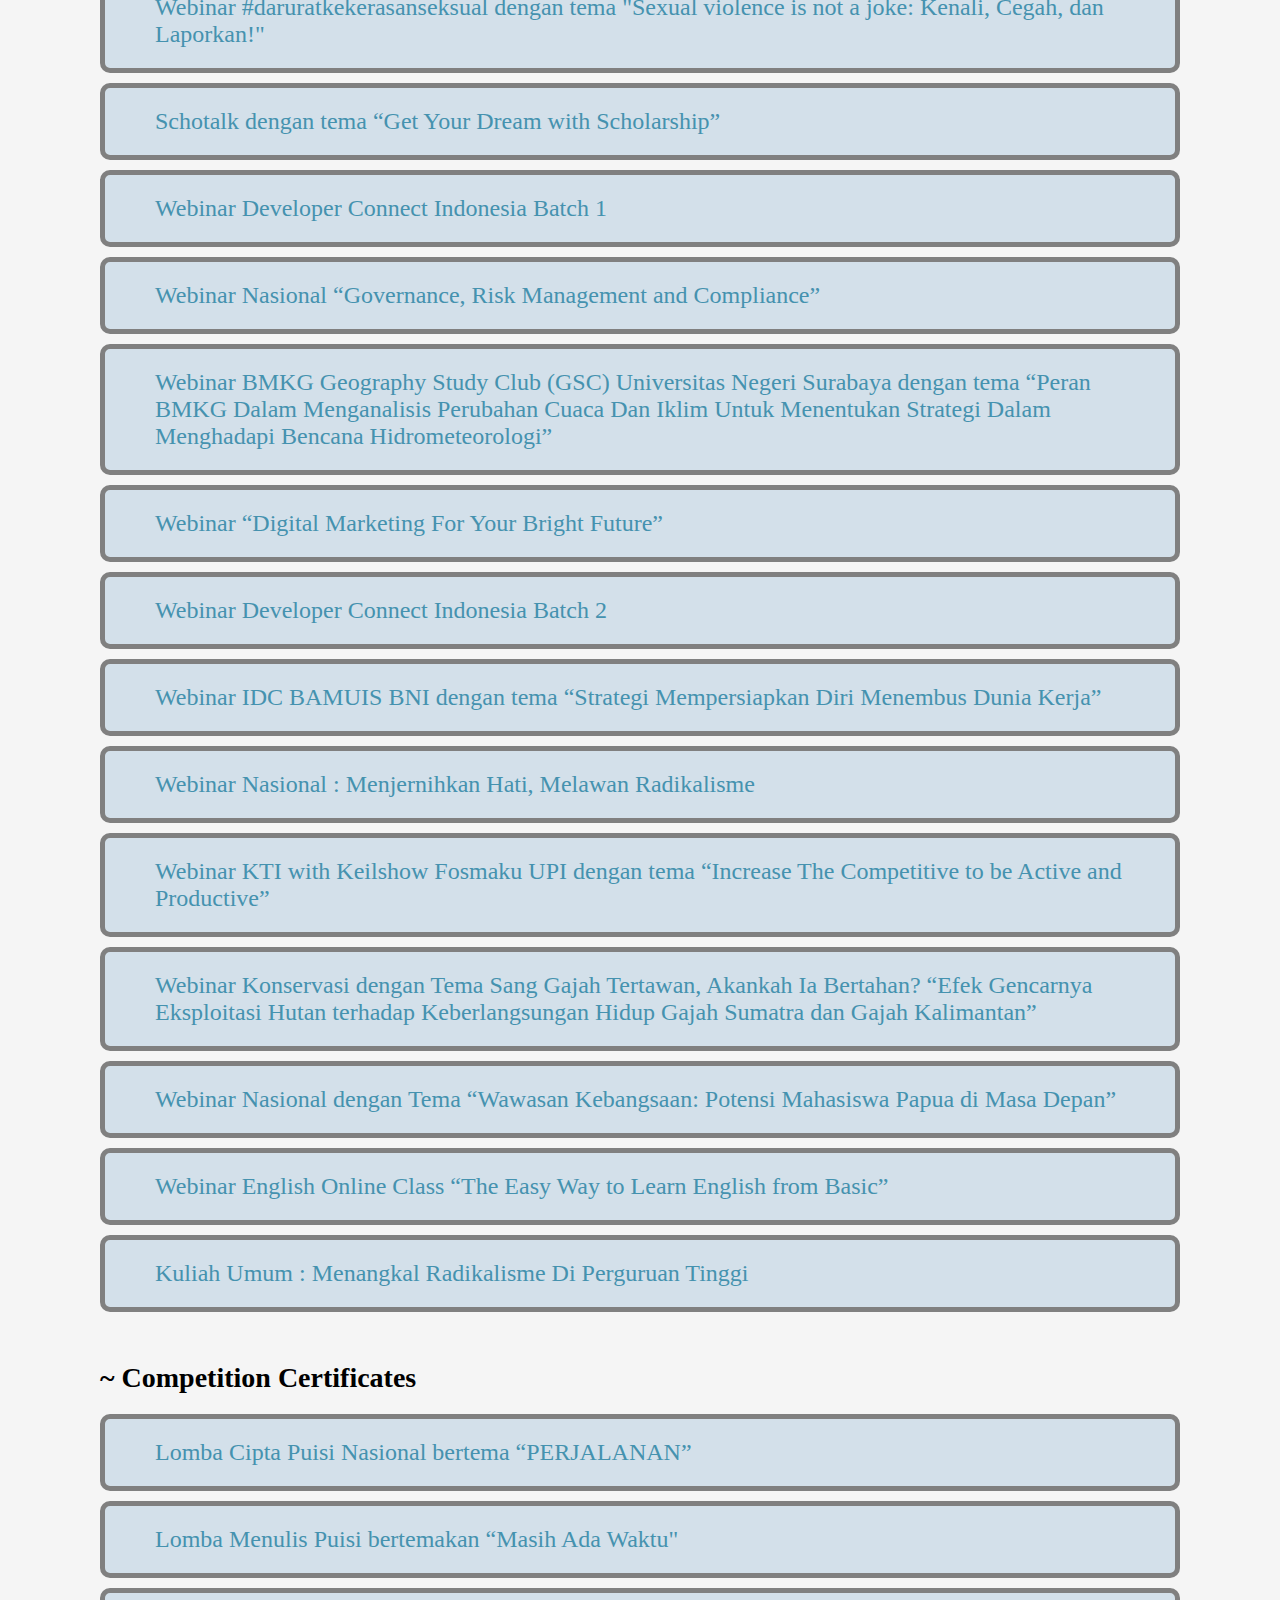
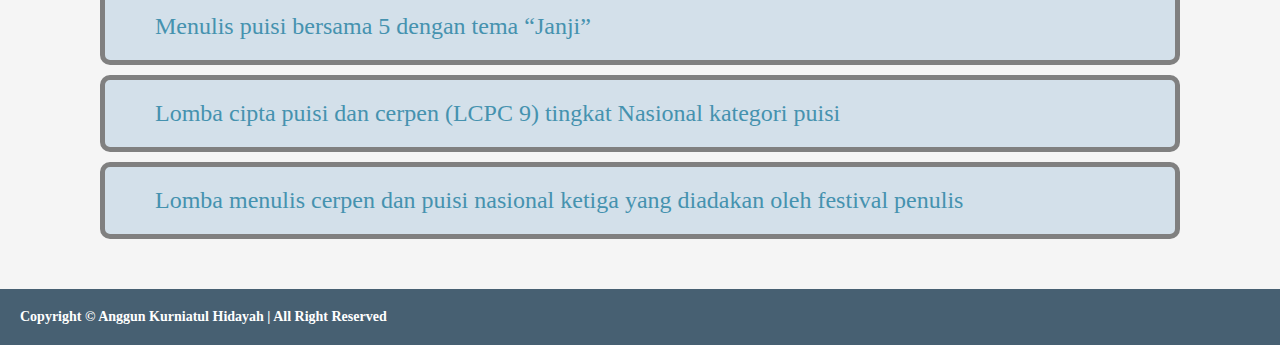
<file: portofolio.html>
<!DOCTYPE html>
<html lang="en">
<head>
    <meta charset="UTF-8">
    <meta http-equiv="X-UA-Compatible" content="IE=edge">
    <meta name="viewport" content="width=device-width, initial-scale=1.0">
    <title>Anggun Kurniatul Hidayah | Portofolio</title>
    <link rel="stylesheet" href="style.css">
</head>
<body>
    <header>
        <img src="img/IMG-20211105-WA0013-removebg-previewa.png" alt="">
        <nav>
            <ul>
                <li class="menu">
                    <a href="index.html">Home</a>
                </li>
                <li class="menu">
                    <a href="about.html">About</a>
                </li>
                <li class="menu">
                    <a id="home" href="portofolio.html">Portofolio</a>
                </li>
                <li class="menu">
                    <a href="blog.html">Blog</a>
                </li>
            </ul>
        </nav>
    </header>
    <main>
        <div class="portofolio">
            <h2>~ Projects</h2>
            <div class="portofolio-1">
                <ul>
                    <li class="portofolio-2"><a href="https://github.com/AnggunKurniatul/Technical-Project-Assignment-1">Personal Website</a></li>
                    <li class="portofolio-2"><a href="https://github.com/AnggunKurniatul/Tugas-Landing-Page-Website">Landing Page Website</a></li>
                    <li class="portofolio-2"><a href="https://github.com/dfs1983/anekajaya_web">Aneka Jaya E-Commerce Website</a></li>
                    <li class="portofolio-2"><a href="https://github.com/dfs1983/kelompok7_flutter">Galeri Musik Mobile Application</a></li>
                    <li class="portofolio-2"><a href="https://github.com/AnggunKurniatul/UTS-Pemrograman-Web">Masak Kuy Static Website</a></li>
                    <li class="portofolio-2"><a href="https://websitekami.wixsite.com/cookzone">Cook Zone website</a></li>
                </ul>
            </div>
            <h2>~ Copyright Certificates</h2>
            <div class="portofolio-1">
                <ul>
                    <li class="portofolio-2"><a href="https://drive.google.com/file/d/1-Q1HkKRRW39ZpMAl0YW494yDzGuEvXcn/view?usp=sharing">Galeri Musik Mobile Application</a></li>
                </ul>
            </div>
            <h2>~ Course Certificates</h2>
            <div class="portofolio-1">
                <ul>
                    <li class="portofolio-2"><a href="https://drive.google.com/file/d/1cjO1Lo4owXrv2rDn_1g5UJ_4LEKqT2nu/view?usp=sharing">Intro to coding</a></li>
                    <li class="portofolio-2"><a href="https://drive.google.com/file/d/1MOhNpCIGKXsXhurNeVIIjq6fUOPrWdAW/view?usp=sharing">HTML Dasar</a></li>
                    <li class="portofolio-2"><a href="https://drive.google.com/file/d/1SOztvMYLp2iOQDHnpXVa3JbPzPQht7Og/view?usp=sharing">CSS Dasar</a></li>
                    <li class="portofolio-2"><a href="https://drive.google.com/file/d/1S624ARRKf8ngp4dh_2YKkcnECJbWC9VQ/view?usp=sharing">JavaScript Dasar</a></li>
                    <li class="portofolio-2"><a href="https://drive.google.com/file/d/19zIXrYDdibI6RNX4uCTUH0Q3s5zn77UF/view?usp=sharing">Git & Github Dasar</a></li>
                    <li class="portofolio-2"><a href="https://drive.google.com/file/d/1JdWWI_WMmzddD_UPrRmuLNMjCqVnOXGM/view?usp=sharing">Web Development Pemula - Special Challenge</a></li>
                </ul>
            </div>
            <h2>~ Webinar Certificates</h2>
            <div class="portofolio-1">
                <ul>
                    <li class="portofolio-2"><a href="https://drive.google.com/file/d/17IPawYbS5e3GJ4ZdOqcE_amt-n26etOJ/view?usp=sharing">Webinar #daruratkekerasanseksual dengan tema "Sexual violence is not a joke: Kenali, Cegah, dan Laporkan!"</a></li>
                    <li class="portofolio-2"><a href="https://drive.google.com/file/d/17XZIlXwpQH9MDhU_LB1IpHxSxVyS1JHS/view?usp=sharing">Schotalk dengan tema “Get Your Dream with Scholarship”</a></li>
                    <li class="portofolio-2"><a href="https://drive.google.com/file/d/10LUf08JchRJ83M4EwjKiwgHWYclXUUUt/view?usp=sharing">Webinar Developer Connect Indonesia Batch 1</a></li>
                    <li class="portofolio-2"><a href="https://drive.google.com/file/d/1ALF7efM1vpvR3F-3Liz3PcI-W8S8Y7a7/view?usp=sharing">Webinar Nasional “Governance, Risk Management and Compliance”</a></li>
                    <li class="portofolio-2"><a href="https://drive.google.com/file/d/1tQ4mTl4vBeRAz4gfORr-8ta6inOLOP-F/view?usp=sharing">Webinar BMKG Geography Study Club (GSC) Universitas Negeri Surabaya dengan tema “Peran BMKG Dalam Menganalisis Perubahan Cuaca Dan Iklim Untuk Menentukan Strategi Dalam Menghadapi Bencana Hidrometeorologi”</a></li>
                    <li class="portofolio-2"><a href="https://drive.google.com/file/d/1BYmtm3cZxYQmcWVbTFsx4ZNT_khGkpuz/view?usp=sharing">Webinar “Digital Marketing For Your Bright Future”</a></li>
                    <li class="portofolio-2"><a href="https://drive.google.com/file/d/1_o7yA2LJqHiuzpuc6DZ5R90-8xUeQYTQ/view?usp=sharing">Webinar Developer Connect Indonesia Batch 2</a></li>
                    <li class="portofolio-2"><a href="https://drive.google.com/file/d/15ds4XkVmh_pJ0PXa-CTAiywsPz4hfKnK/view?usp=sharing">Webinar IDC BAMUIS BNI dengan tema “Strategi Mempersiapkan Diri Menembus Dunia Kerja”</a></li>
                    <li class="portofolio-2"><a href="https://drive.google.com/file/d/1cT0pYwGpnuYEfsIeDzlDfix8BLw6DTDH/view?usp=sharing">Webinar Nasional : Menjernihkan Hati, Melawan Radikalisme</a></li>
                    <li class="portofolio-2"><a href="https://drive.google.com/file/d/1c7Sxe1MVf47sQ9rYy5asK2milgZ4O4FY/view?usp=sharing">Webinar KTI with Keilshow Fosmaku UPI dengan tema “Increase The Competitive to be Active and Productive”</a></li>
                    <li class="portofolio-2"><a href="https://drive.google.com/file/d/1t7ZoOHJxuwpoEHMUcl_Y6wEqTWDU9Vjv/view?usp=sharing">Webinar Konservasi dengan Tema Sang Gajah Tertawan, Akankah Ia Bertahan? “Efek Gencarnya Eksploitasi Hutan terhadap Keberlangsungan Hidup Gajah Sumatra dan Gajah Kalimantan”</a></li>
                    <li class="portofolio-2"><a href="https://drive.google.com/file/d/1ObmjUxisr4zXZPyFEEfLSTduSNIxtMZc/view?usp=sharing">Webinar Nasional dengan Tema “Wawasan Kebangsaan: Potensi Mahasiswa Papua di Masa Depan”</a></li>
                    <li class="portofolio-2"><a href="https://drive.google.com/file/d/1AtMpnZQ2RmLtLVZMfOtOJGQfQcQK0JFm/view?usp=sharing">Webinar English Online Class “The Easy Way to Learn English from Basic”</a></li>
                    <li class="portofolio-2"><a href="https://drive.google.com/file/d/1jXqX_dJAVXhVSEh0YO80dPRwF98xNgks/view?usp=sharing">Kuliah Umum : Menangkal Radikalisme Di Perguruan Tinggi</a></li>
                </ul>
            </div>
            <h2>~ Competition Certificates</h2>
            <div class="portofolio-1">
                <ul>
                    <li class="portofolio-2"><a href="https://drive.google.com/file/d/17s_SaAKlZHLLniruIbFX6Skew7iB6h-k/view?usp=sharing">Lomba Cipta Puisi Nasional bertema “PERJALANAN”</a></li>
                    <li class="portofolio-2"><a href="https://drive.google.com/file/d/1dfyWYZlxKiHxKSagFFCwW3_l1UoWd7FL/view?usp=sharing">Lomba Menulis Puisi bertemakan “Masih Ada Waktu"</a></li>
                    <li class="portofolio-2"><a href="https://drive.google.com/file/d/1b2ku4UFR_hhW9K0zcioLUg3Go1nngIt9/view?usp=sharing">Menulis puisi bersama 5 dengan tema “Janji”</a></li>
                    <li class="portofolio-2"><a href="https://drive.google.com/file/d/1gKVkxKAkz16mZdbLP4bo7fe9JscvXc3v/view?usp=sharing">Lomba cipta puisi dan cerpen (LCPC 9) tingkat Nasional kategori puisi</a></li>
                    <li class="portofolio-2"><a href="https://drive.google.com/file/d/14iRtQmskyTEhpVKihkvRqyRFlUuGR21R/view?usp=sharing">Lomba menulis cerpen dan puisi nasional ketiga yang diadakan oleh festival penulis</a></li>
                </ul>
            </div>
        </div>
    </main>
    <footer>
        <div class="footer-container">
          <h6>Copyright © Anggun Kurniatul Hidayah | All Right Reserved</h6>
        </div>
    </footer>
</body>
</html>
</file>
<file: style.css>
*{
    margin: 0;
    padding: 0;
}

body{
    background-color: #F5F5F5;
}

header{
    padding: 10px 50px;
    display: flex;
    justify-content: space-between;
    font-family: 'Poppins';
    font-style: normal;
    font-weight: 400;
    font-size: 18px;
    line-height: 22px;
    background-color: #E0DEDE;
}

header img{
    display: flex;
    justify-content: flex-start;
    width: 40px;
    height: 40px;
    border-radius: 60px;
}

nav ul{
    display: flex;
    justify-content: center;
    align-items: center;
}

.menu{
    display: flex;
    justify-content: space-between;
    margin-left: 100px;
}

.menu a{
    padding-top: 5px;
    text-decoration: none;
    color: black;
}

.menu a:hover{
    cursor: pointer;
    color: blue;
}

#home{
    color: blue;
}

#intro{
    display: flex;
    justify-content: center;
    align-items: center;
    margin: 50px 100px;
    background-color: #E0DEDE;
    padding: 50px 100px;
}

#intro h1{
    font-family: 'Poppins';
    font-style: normal;
    padding-right: 100px;
}

#intro img{
    border-radius: 360px;
    width: 300px;
    height: 300px;
}

.about{
    margin: 50px 100px;
}

.about h2{
    margin-bottom: 50px;
}

.about p{
    font-family: 'Poppins';
    font-style: normal;
    font-size: 18px;
    line-height: 150%;
    text-align: justify;
}

#about{
    display: flex;
    flex-direction: column;
    align-items: center;
}

#about img{
    width: 600px;
    height: 400px;
    border-radius: 600px 900px 500px;
    margin-bottom: 30px;
}

#about h3{
    font-size: 24px;
    font-family: 'Poppins';
    font-style: normal;
}

.portofolio{
    margin: 50px 100px;
}

.portofolio h2{
    margin-bottom: 20px;
    font-family: 'Poppins';
    font-style: normal;
    font-size: 28px;
}

.portofolio-1{
    margin-bottom: 50px;
}

.portofolio-1 ul li{
    list-style-type:none;
}

.portofolio-2{
    padding: 20px 50px;
    margin: 10px 0px;
    background-color: #D3E0EA;
    border: 5px solid grey;
    border-radius: 10px;
}

.portofolio-2 a{
    font-family: 'Poppins';
    font-style: normal;
    font-size: 24px;
    text-decoration: none;
    color: #4592AF;
}

.blog{
    margin: 50px 100px;
}

.blog h2{
    margin-bottom: 20px;
    font-family: 'Poppins';
    font-style: normal;
    font-size: 28px;
}

.blog-1{
    margin-bottom: 50px;
}

.blog-1 ul li{
    list-style-type:none;
}

.blog-2{
    padding: 20px 50px;
    margin: 10px 0px;
    background-color: white;
    border: 5px solid grey;
    border-radius: 10px;
}

.blog-2 a{
    font-family: 'Poppins';
    font-style: normal;
    font-size: 24px;
    text-decoration: none;
    color: #4592AF;
}

.back{
    margin: 100px 50px;
    padding: 10px 30px;
    background-color: #4592AF;
    color: white;
    text-decoration: none;
}

h1{
    font-family: 'Poppins';
    font-style: normal;
    text-align: center;
    margin: 50px 0px;
}

iframe{
    margin: 0px 350px;
}

p{
    font-family: 'Poppins';
    font-style: normal;
    text-align: justify;
    font-size: 18px;
    line-height: 150%;
    margin: 50px 200px;
}

.footer-container{
    padding: 20px 20px;
    background-color: #476072;
}
h6{
    font-family: 'Poppins';
    font-style: normal;
    font-size: 14px;
    color: white;
}
</file>
